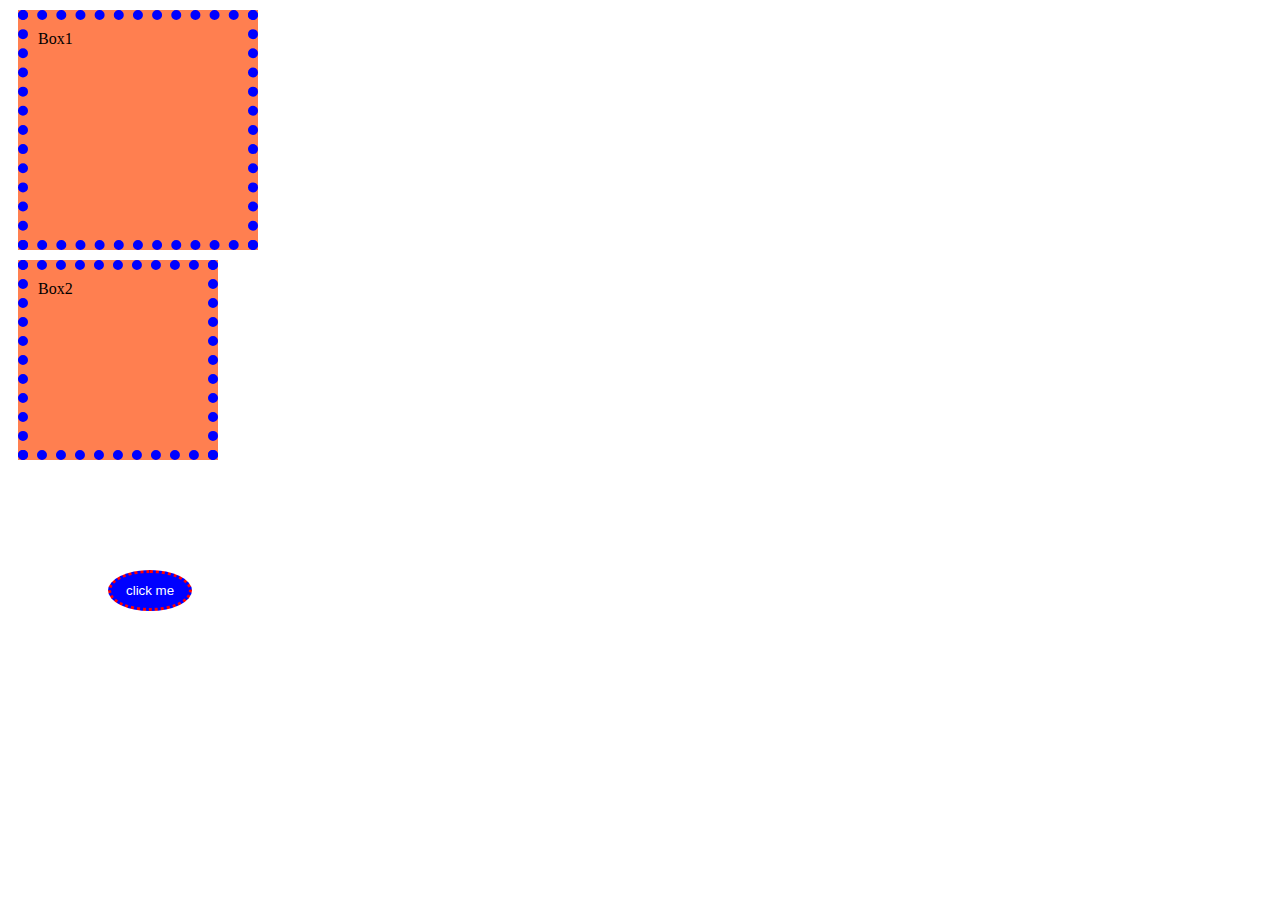
<file: project4/index.html>
<!DOCTYPE html>
<html lang="en">
<head>
    <meta charset="UTF-8">
    <meta name="viewport" content="width=device-width, initial-scale=1.0">
    <title>Document</title>
    <style>
        *{
            padding:0;
                margin: 10;}
        
        .box{
            height: 200px;
            width: 200px;
            background-color: coral;
            margin: 10px;
            padding: 10px; 
            border:10px dotted blue ;
        }
        #button{
background-color: blue;
color: white;
margin: 100px;
padding: 10px 15px 10px 15px;
border-radius: 50%;
border:3px dotted red;


        }
    </style>
</head>
<body>
    <div class="box" style="box-sizing: content-box;">Box1</div>
    <div class="box" style="box-sizing: border-box;">Box2</div>
    <button id="button">click me</button>
</body>
</html>
</file>
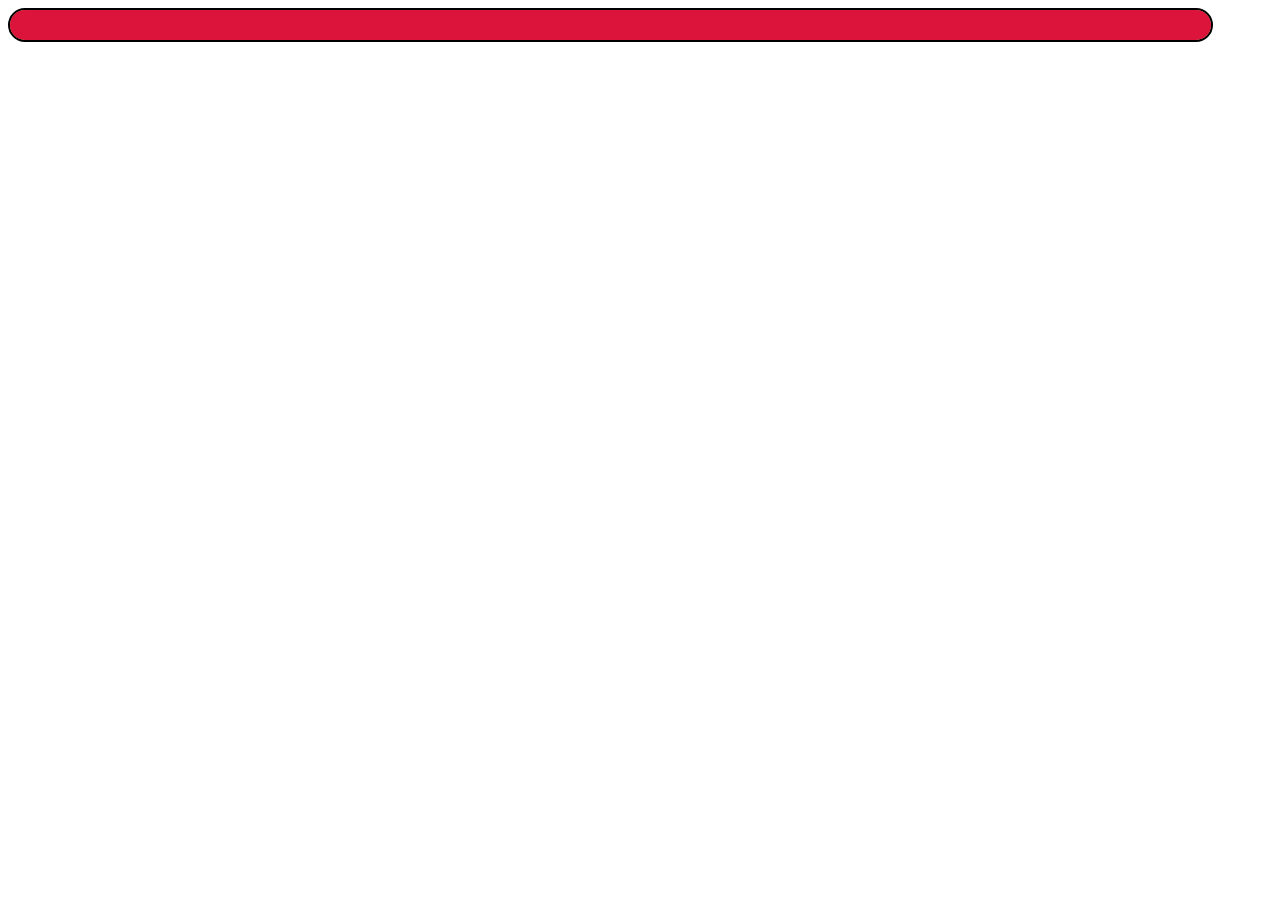
<file: project7/index.html>
<!DOCTYPE html>
<html lang="en">
<head>
    <meta charset="UTF-8">
    <meta name="viewport" content="width=device-width, initial-scale=1.0">
    <title>project7</title>
    <style>
        .progress_container{
            height: 30px;
            width: 95%;
            background-color: darkkhaki;
            border: 2px solid black;
            border-radius: 25px;
            
        }
        .progress_bar{
            background-color: crimson;
            height: 100%;
            border-radius: 25px;
            animation : animation_progress 5s infinite;
        }
        @keyframes animation_progress {
            0%{
                width: 0%;
            }
            90%{
                width:95%;
            }
            95%{
                width:70%;
            }
            100%{
                width:100%
            }
            
            
        }
    
    </style>
</head>
<body>
    <div class="progress_container">
        <div class="progress_bar">
           
        </div>
    </div>
</body>
</html>
</file>
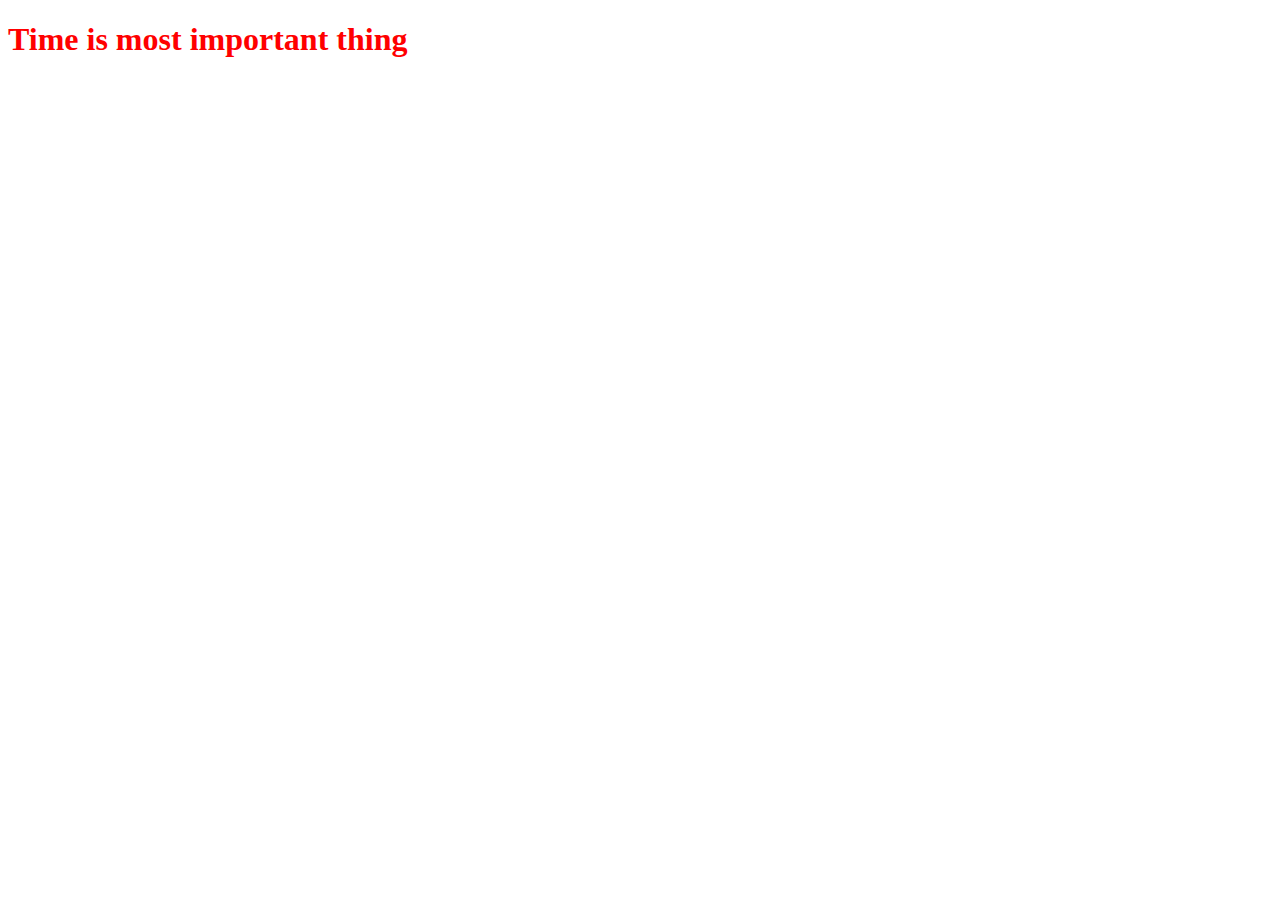
<file: project1/question1.html>
<!DOCTYPE html>
 <html lang="en">
 <head>
    <meta charset="UTF-8">
    <meta name="viewport" content="width=device-width, initial-scale=1.0">
    <title>heading pracrtice 1</title>
   
 </head>
 <body>
    <h1 style="color: red;">Time is most important thing</h1>
 </body>
 </html>
</file>
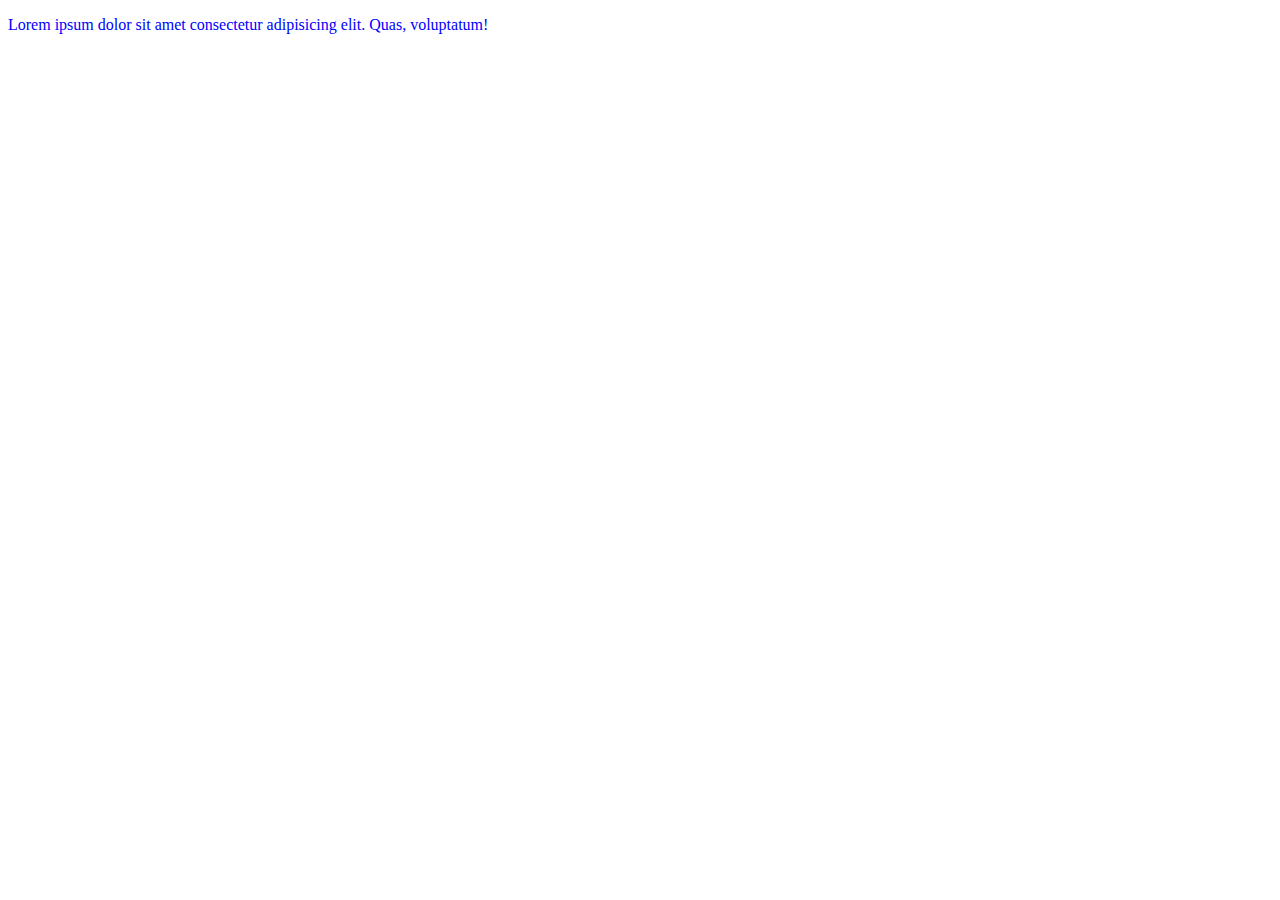
<file: project1/question2.html>
<!DOCTYPE html>
<html lang="en">
<head>
    <meta charset="UTF-8">
    <meta name="viewport" content="width=device-width, initial-scale=1.0">
    <title>Question 2</title>
    <link rel="stylesheet" href="question2&3.css">
    <style>
        #heading{
            color: rgb(226, 141, 43);
        }
    </style>

    
</head>
<body>
    <div id="heading" style="color: blue;" >
        <p>Lorem ipsum dolor sit amet consectetur adipisicing elit. Quas, voluptatum!</p>
    </div>
</body>
</html>
</file>
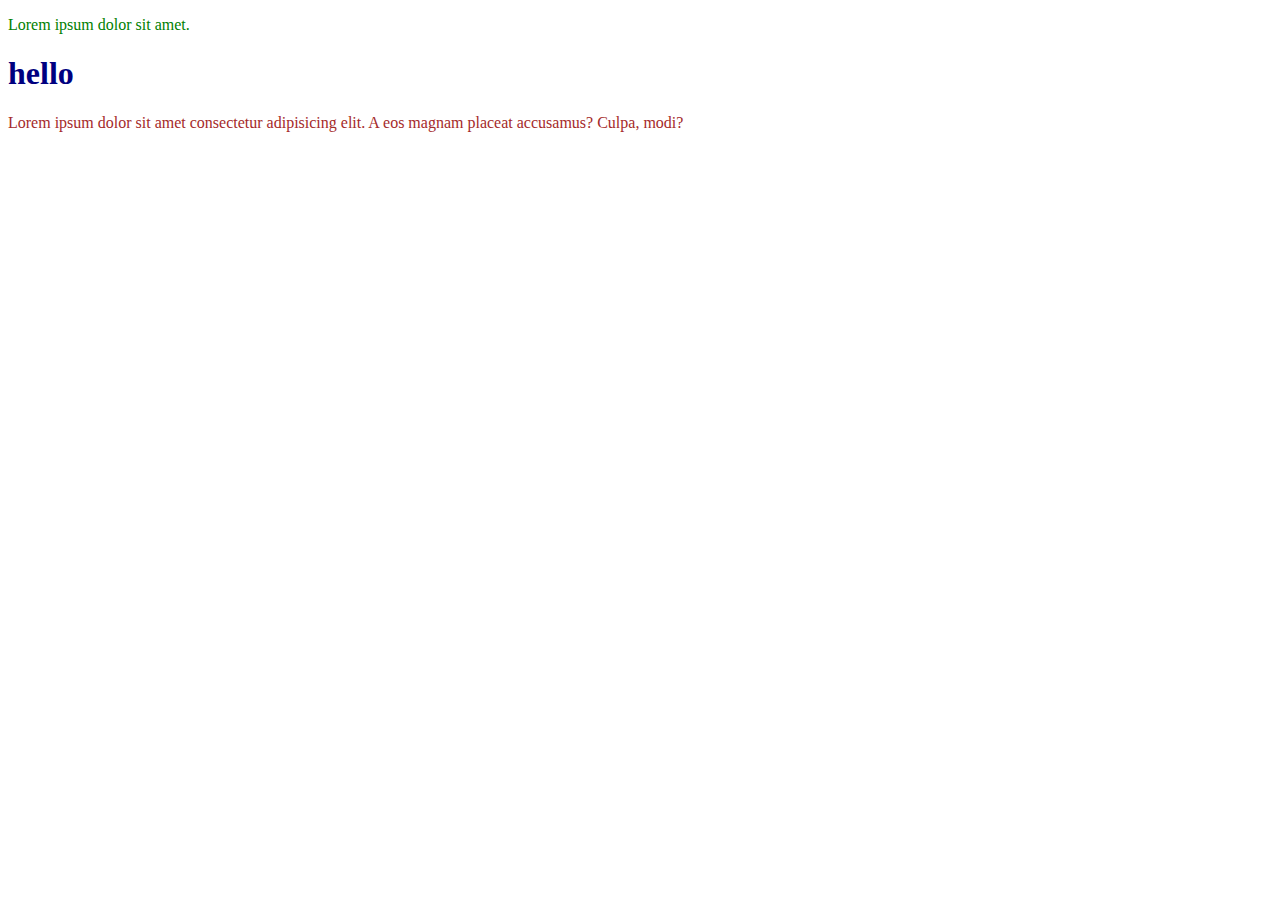
<file: project1/question4.html>
<!DOCTYPE html>
<html lang="en">
<head>
    <meta charset="UTF-8">
    <meta name="viewport" content="width=device-width, initial-scale=1.0">
    <title>Question4</title>
    <style>
        *{
            color: brown;
        }
        .section1{
            color: blue;
        }
        #para{
            color: green;
        }
        #heading{
            color: navy;
        }
    </style>
</head>
<body>
    <div class = "section1">
        <p id ="para">Lorem ipsum dolor sit amet.</p>
        <h1 id = "heading"> hello</h1>
    </div>
    <p>Lorem ipsum dolor sit amet consectetur adipisicing elit. A eos magnam placeat accusamus? Culpa, modi?</p>
</body>
</html>
</file>
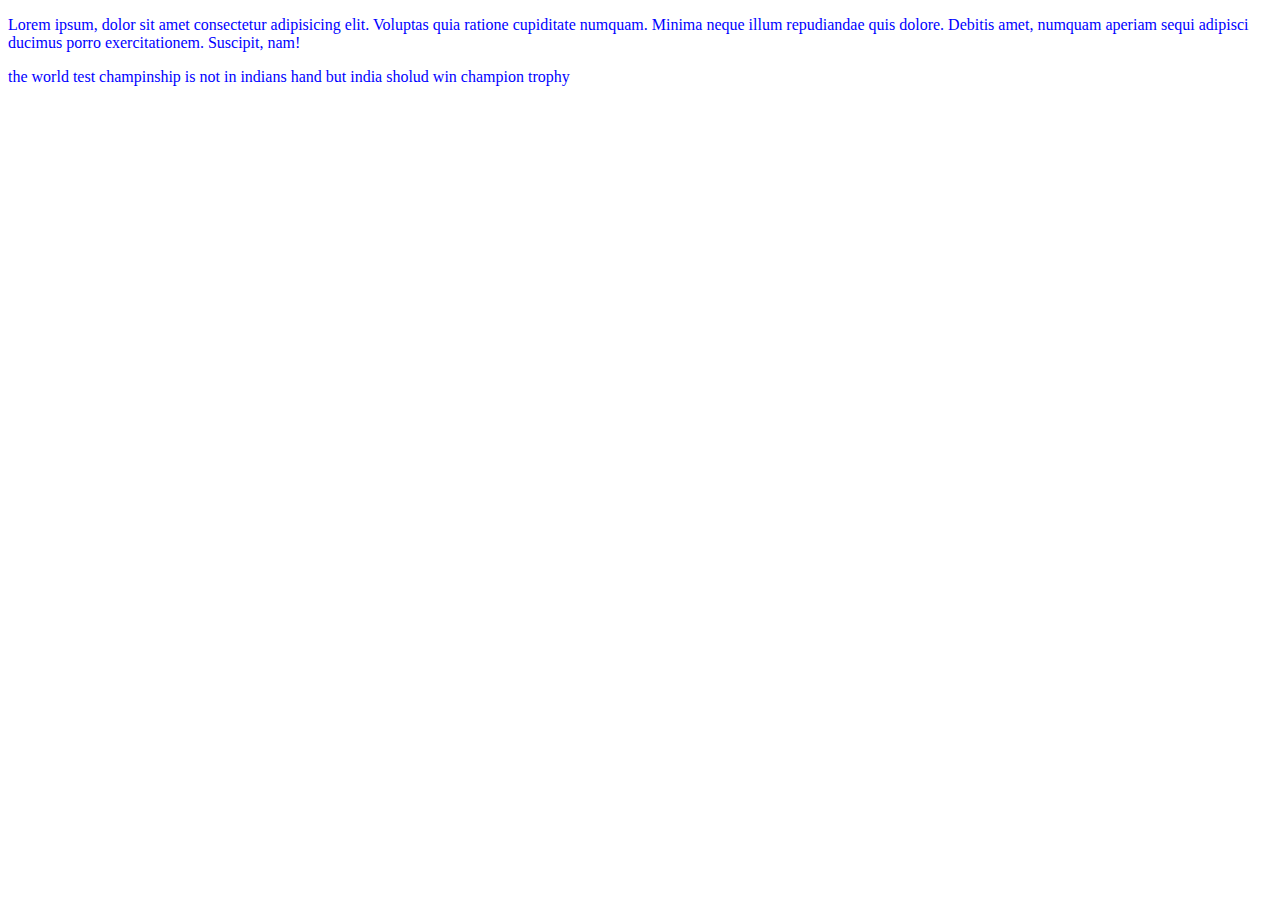
<file: project1/Question5.html>
<!DOCTYPE html>
<html lang="en">
<head>
    <meta charset="UTF-8">
    <meta name="viewport" content="width=device-width, initial-scale=1.0">
    <title>Question5</title>
    <style>
        #first,#second{
            color: blue;
        }
    </style>
</head>
<body>
    <div id ="first">

        <p>Lorem ipsum, dolor sit amet consectetur adipisicing elit. Voluptas quia ratione cupiditate numquam. Minima neque illum repudiandae quis dolore. Debitis amet, numquam aperiam sequi adipisci ducimus porro exercitationem. Suscipit, nam!</p>
    </div>
    <div id ="second">
        <p>the world test champinship is not in indians hand but india sholud win champion trophy</p>
    </div>
</body>
</html>
</file>
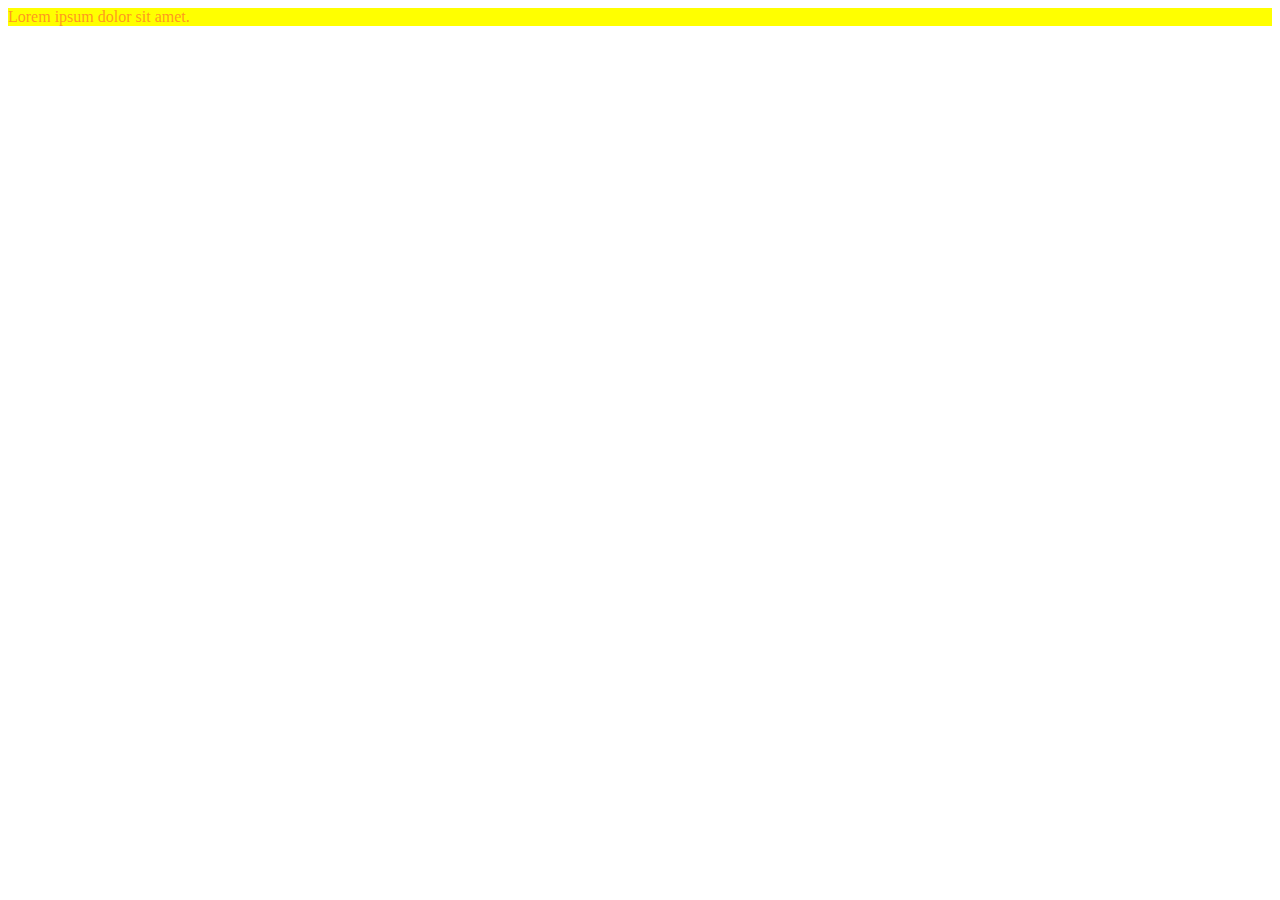
<file: project2/point1.html>
<!DOCTYPE html>
<html lang="en">
<head>
    <meta charset="UTF-8">
    <meta name="viewport" content="width=device-width, initial-scale=1.0">
    <title>point1</title>
    <style>
        #bar{
            background-color: yellow;
            color: rgb(255, 45, 63,0.5);
        }
    </style>
</head>
<body>
    <div id="bar">Lorem ipsum dolor sit amet.</div>
</body>
</html>
</file>
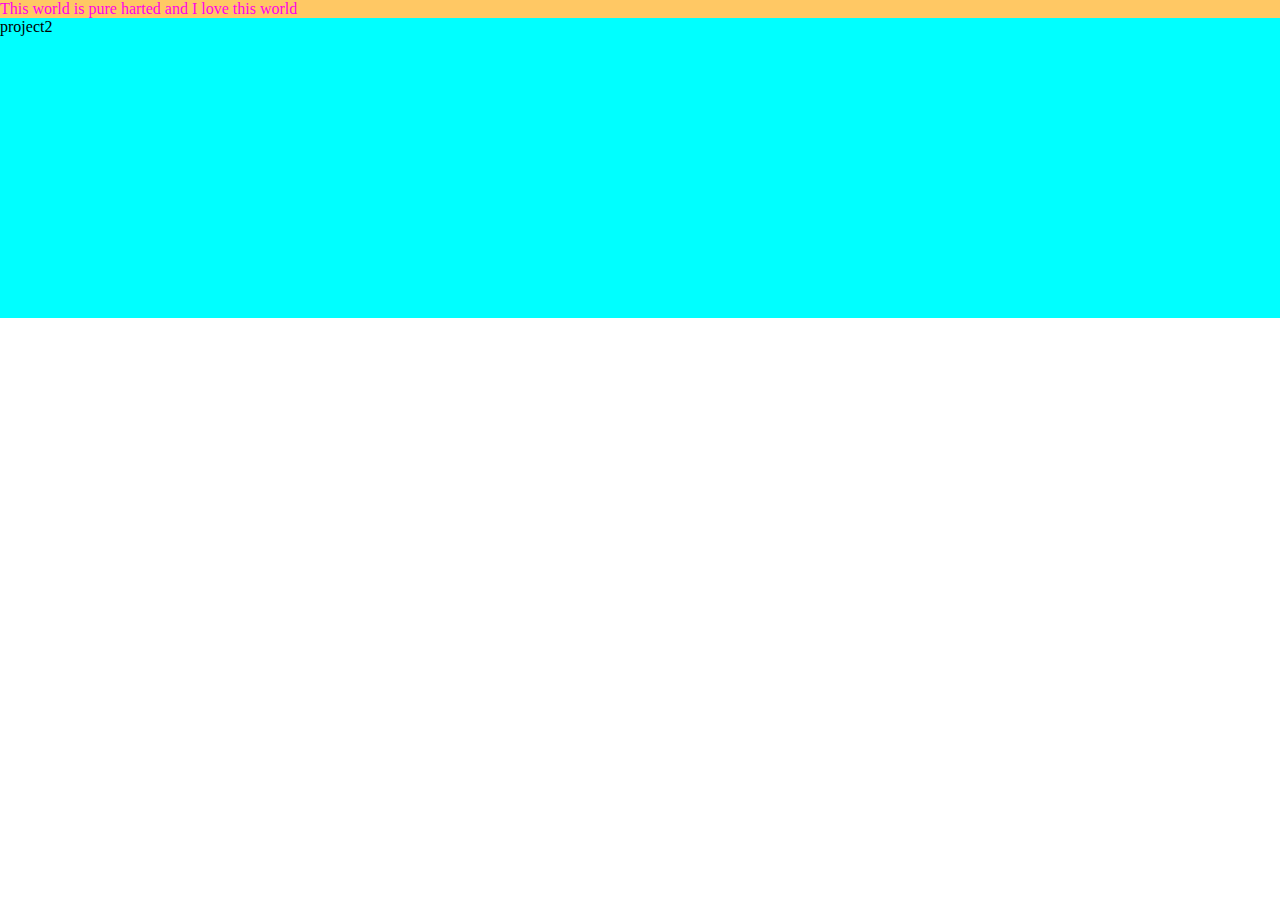
<file: project2/point2and3and4.html>
<!DOCTYPE html>
<html lang="en">
<head>
    <meta charset="UTF-8">
    <meta name="viewport" content="width=device-width, initial-scale=1.0">
    <title>point2&3&4</title>
    <style>
        * {
            margin: 0;
            padding : 0;
        }
        #head{
            background-color: rgb(255, 200, 100);
            color: rgb(255, 0, 230);

        }
        main{
            background-color: aqua;
            height: 300px;
        
            
        }
        #image {
           
           /* background-color: brown;*/
            height : 300px;
            width: 400px;
           /* background-image: url('anshu..jpg');
            background-size: cover;
            background-position: center;
            background-repeat: no-repeat;
            background: green url('anshu..jpg') no-repeat none center;*/
           
        }
    </style>
</head>
<body>
    <header><div id = "head">This world is pure harted and I love this world</div></header>
    <main> 
        <div id = "image"  style ="background: green url('anshu..jpg') no-repeat none center">project2</div>
    </main>
</body>
</html>
</file>
<file: project1/question2&3.css>
#heading{
    /* this is the color for question 2 */
    color: greenyellow;
}
</file>
